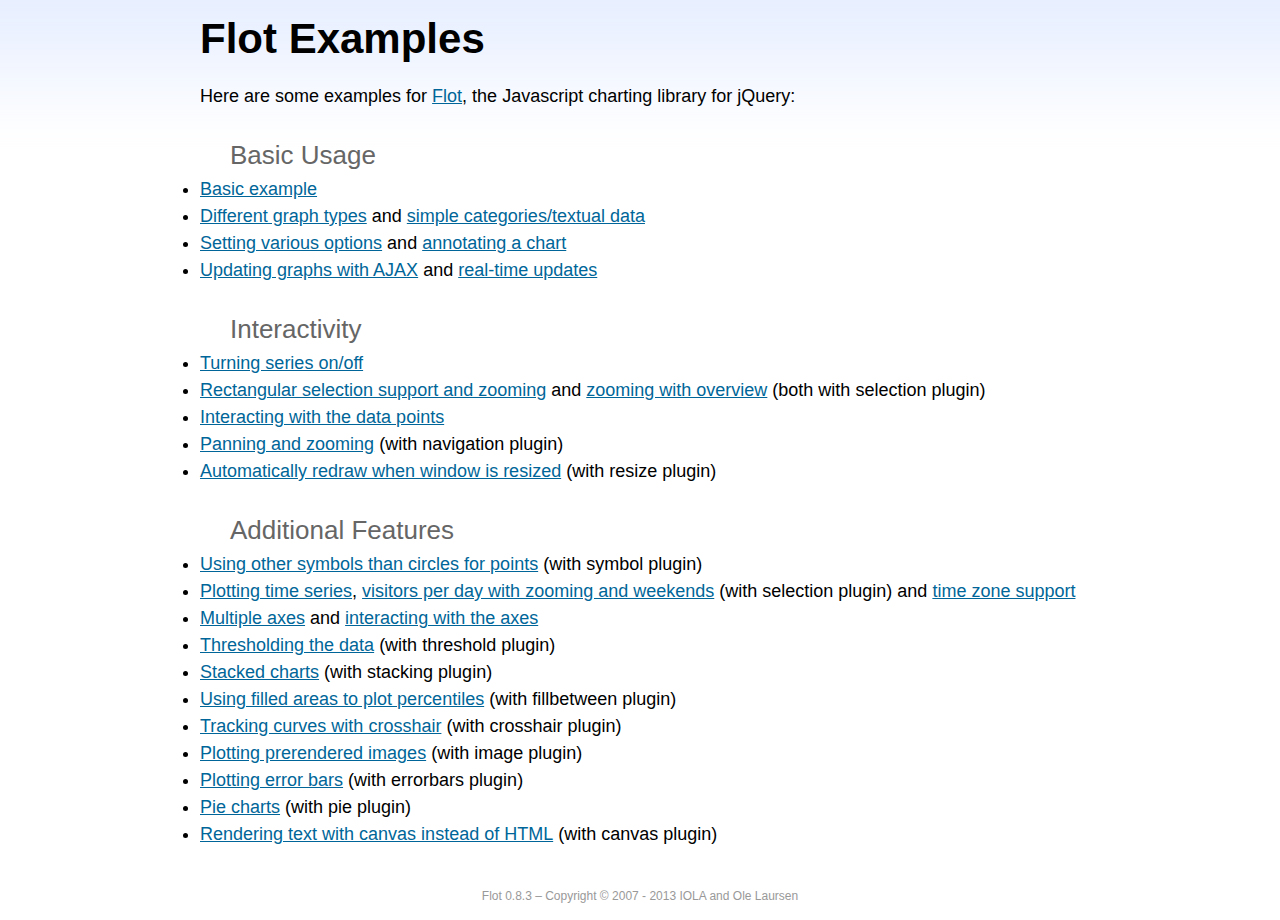
<file: bower_components/flot/examples/index.html>
<!DOCTYPE html PUBLIC "-//W3C//DTD HTML 4.01//EN" "http://www.w3.org/TR/html4/strict.dtd">
<html>
<head>
	<meta http-equiv="Content-Type" content="text/html; charset=utf-8">
	<title>Flot Examples</title>
	<link href="examples.css" rel="stylesheet" type="text/css">
	<style>

	h3 {
		margin-top: 30px;
		margin-bottom: 5px;
	}

	</style>
	<script language="javascript" type="text/javascript" src="../jquery.js"></script>
	<script language="javascript" type="text/javascript" src="../jquery.flot.js"></script>
	<script type="text/javascript">

	$(function() {

		// Add the Flot version string to the footer

		$("#footer").prepend("Flot " + $.plot.version + " &ndash; ");
	});

	</script>
</head>
<body>

	<div id="header">
		<h2>Flot Examples</h2>
	</div>

	<div id="content">

		<p>Here are some examples for <a href="http://www.flotcharts.org">Flot</a>, the Javascript charting library for jQuery:</p>

		<h3>Basic Usage</h3>

		<ul>
			<li><a href="basic-usage/index.html">Basic example</a></li>
			<li><a href="series-types/index.html">Different graph types</a> and <a href="categories/index.html">simple categories/textual data</a></li>
			<li><a href="basic-options/index.html">Setting various options</a> and <a href="annotating/index.html">annotating a chart</a></li>
			<li><a href="ajax/index.html">Updating graphs with AJAX</a> and <a href="realtime/index.html">real-time updates</a></li>
		</ul>

		<h3>Interactivity</h3>

		<ul>
			<li><a href="series-toggle/index.html">Turning series on/off</a></li>
			<li><a href="selection/index.html">Rectangular selection support and zooming</a> and <a href="zooming/index.html">zooming with overview</a> (both with selection plugin)</li>
			<li><a href="interacting/index.html">Interacting with the data points</a></li>
			<li><a href="navigate/index.html">Panning and zooming</a> (with navigation plugin)</li>
			<li><a href="resize/index.html">Automatically redraw when window is resized</a> (with resize plugin)</li>
		</ul>

		<h3>Additional Features</h3>

		<ul>
			<li><a href="symbols/index.html">Using other symbols than circles for points</a> (with symbol plugin)</li>
			<li><a href="axes-time/index.html">Plotting time series</a>, <a href="visitors/index.html">visitors per day with zooming and weekends</a> (with selection plugin) and <a href="axes-time-zones/index.html">time zone support</a></li>
			<li><a href="axes-multiple/index.html">Multiple axes</a> and <a href="axes-interacting/index.html">interacting with the axes</a></li>
			<li><a href="threshold/index.html">Thresholding the data</a> (with threshold plugin)</li>
			<li><a href="stacking/index.html">Stacked charts</a> (with stacking plugin)</li>
			<li><a href="percentiles/index.html">Using filled areas to plot percentiles</a> (with fillbetween plugin)</li>
			<li><a href="tracking/index.html">Tracking curves with crosshair</a> (with crosshair plugin)</li>
			<li><a href="image/index.html">Plotting prerendered images</a> (with image plugin)</li>
			<li><a href="series-errorbars/index.html">Plotting error bars</a> (with errorbars plugin)</li>
			<li><a href="series-pie/index.html">Pie charts</a> (with pie plugin)</li>
			<li><a href="canvas/index.html">Rendering text with canvas instead of HTML</a> (with canvas plugin)</li>
		</ul>

	</div>

	<div id="footer">
		Copyright &copy; 2007 - 2013 IOLA and Ole Laursen
	</div>

</body>
</html>
</file>
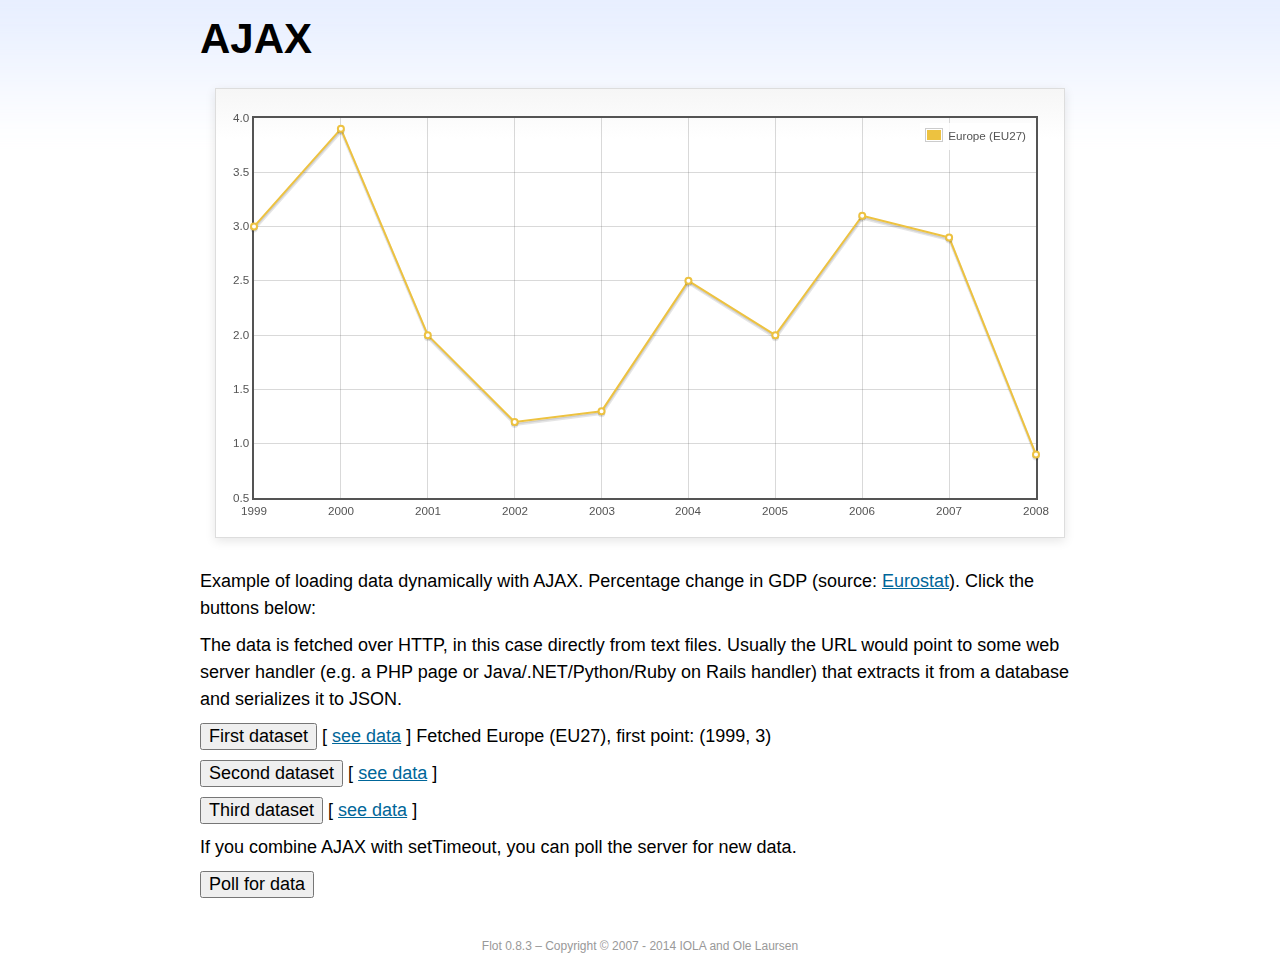
<file: bower_components/flot/examples/ajax/index.html>
<!DOCTYPE html PUBLIC "-//W3C//DTD HTML 4.01//EN" "http://www.w3.org/TR/html4/strict.dtd">
<html>
<head>
	<meta http-equiv="Content-Type" content="text/html; charset=utf-8">
	<title>Flot Examples: AJAX</title>
	<link href="../examples.css" rel="stylesheet" type="text/css">
	<!--[if lte IE 8]><script language="javascript" type="text/javascript" src="../../excanvas.min.js"></script><![endif]-->
	<script language="javascript" type="text/javascript" src="../../jquery.js"></script>
	<script language="javascript" type="text/javascript" src="../../jquery.flot.js"></script>
	<script type="text/javascript">

	$(function() {

		var options = {
			lines: {
				show: true
			},
			points: {
				show: true
			},
			xaxis: {
				tickDecimals: 0,
				tickSize: 1
			}
		};

		var data = [];

		$.plot("#placeholder", data, options);

		// Fetch one series, adding to what we already have

		var alreadyFetched = {};

		$("button.fetchSeries").click(function () {

			var button = $(this);

			// Find the URL in the link right next to us, then fetch the data

			var dataurl = button.siblings("a").attr("href");

			function onDataReceived(series) {

				// Extract the first coordinate pair; jQuery has parsed it, so
				// the data is now just an ordinary JavaScript object

				var firstcoordinate = "(" + series.data[0][0] + ", " + series.data[0][1] + ")";
				button.siblings("span").text("Fetched " + series.label + ", first point: " + firstcoordinate);

				// Push the new data onto our existing data array

				if (!alreadyFetched[series.label]) {
					alreadyFetched[series.label] = true;
					data.push(series);
				}

				$.plot("#placeholder", data, options);
			}

			$.ajax({
				url: dataurl,
				type: "GET",
				dataType: "json",
				success: onDataReceived
			});
		});

		// Initiate a recurring data update

		$("button.dataUpdate").click(function () {

			data = [];
			alreadyFetched = {};

			$.plot("#placeholder", data, options);

			var iteration = 0;

			function fetchData() {

				++iteration;

				function onDataReceived(series) {

					// Load all the data in one pass; if we only got partial
					// data we could merge it with what we already have.

					data = [ series ];
					$.plot("#placeholder", data, options);
				}

				// Normally we call the same URL - a script connected to a
				// database - but in this case we only have static example
				// files, so we need to modify the URL.

				$.ajax({
					url: "data-eu-gdp-growth-" + iteration + ".json",
					type: "GET",
					dataType: "json",
					success: onDataReceived
				});

				if (iteration < 5) {
					setTimeout(fetchData, 1000);
				} else {
					data = [];
					alreadyFetched = {};
				}
			}

			setTimeout(fetchData, 1000);
		});

		// Load the first series by default, so we don't have an empty plot

		$("button.fetchSeries:first").click();

		// Add the Flot version string to the footer

		$("#footer").prepend("Flot " + $.plot.version + " &ndash; ");
	});

	</script>
</head>
<body>

	<div id="header">
		<h2>AJAX</h2>
	</div>

	<div id="content">

		<div class="demo-container">
			<div id="placeholder" class="demo-placeholder"></div>
		</div>

		<p>Example of loading data dynamically with AJAX. Percentage change in GDP (source: <a href="http://epp.eurostat.ec.europa.eu/tgm/table.do?tab=table&init=1&plugin=1&language=en&pcode=tsieb020">Eurostat</a>). Click the buttons below:</p>

		<p>The data is fetched over HTTP, in this case directly from text files. Usually the URL would point to some web server handler (e.g. a PHP page or Java/.NET/Python/Ruby on Rails handler) that extracts it from a database and serializes it to JSON.</p>

		<p>
			<button class="fetchSeries">First dataset</button>
			[ <a href="data-eu-gdp-growth.json">see data</a> ]
			<span></span>
		</p>

		<p>
			<button class="fetchSeries">Second dataset</button>
			[ <a href="data-japan-gdp-growth.json">see data</a> ]
			<span></span>
		</p>

		<p>
			<button class="fetchSeries">Third dataset</button>
			[ <a href="data-usa-gdp-growth.json">see data</a> ]
			<span></span>
		</p>

		<p>If you combine AJAX with setTimeout, you can poll the server for new data.</p>

		<p>
			<button class="dataUpdate">Poll for data</button>
		</p>

	</div>

	<div id="footer">
		Copyright &copy; 2007 - 2014 IOLA and Ole Laursen
	</div>

</body>
</html>
</file>
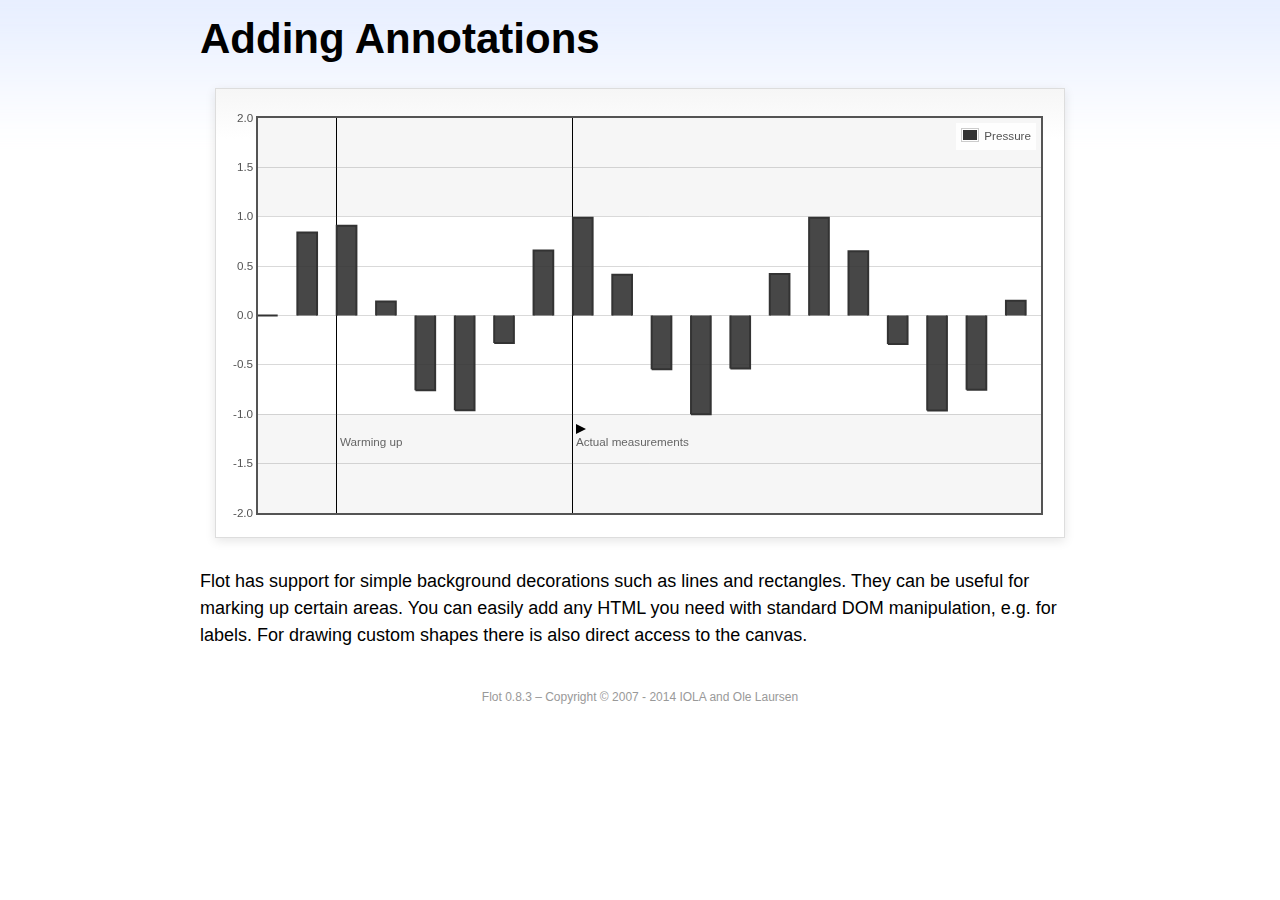
<file: bower_components/flot/examples/annotating/index.html>
<!DOCTYPE html PUBLIC "-//W3C//DTD HTML 4.01//EN" "http://www.w3.org/TR/html4/strict.dtd">
<html>
<head>
	<meta http-equiv="Content-Type" content="text/html; charset=utf-8">
	<title>Flot Examples: Adding Annotations</title>
	<link href="../examples.css" rel="stylesheet" type="text/css">
	<!--[if lte IE 8]><script language="javascript" type="text/javascript" src="../../excanvas.min.js"></script><![endif]-->
	<script language="javascript" type="text/javascript" src="../../jquery.js"></script>
	<script language="javascript" type="text/javascript" src="../../jquery.flot.js"></script>
	<script type="text/javascript">

	$(function() {

		var d1 = [];
		for (var i = 0; i < 20; ++i) {
			d1.push([i, Math.sin(i)]);
		}

		var data = [{ data: d1, label: "Pressure", color: "#333" }];

		var markings = [
			{ color: "#f6f6f6", yaxis: { from: 1 } },
			{ color: "#f6f6f6", yaxis: { to: -1 } },
			{ color: "#000", lineWidth: 1, xaxis: { from: 2, to: 2 } },
			{ color: "#000", lineWidth: 1, xaxis: { from: 8, to: 8 } }
		];

		var placeholder = $("#placeholder");

		var plot = $.plot(placeholder, data, {
			bars: { show: true, barWidth: 0.5, fill: 0.9 },
			xaxis: { ticks: [], autoscaleMargin: 0.02 },
			yaxis: { min: -2, max: 2 },
			grid: { markings: markings }
		});

		var o = plot.pointOffset({ x: 2, y: -1.2});

		// Append it to the placeholder that Flot already uses for positioning

		placeholder.append("<div style='position:absolute;left:" + (o.left + 4) + "px;top:" + o.top + "px;color:#666;font-size:smaller'>Warming up</div>");

		o = plot.pointOffset({ x: 8, y: -1.2});
		placeholder.append("<div style='position:absolute;left:" + (o.left + 4) + "px;top:" + o.top + "px;color:#666;font-size:smaller'>Actual measurements</div>");

		// Draw a little arrow on top of the last label to demonstrate canvas
		// drawing

		var ctx = plot.getCanvas().getContext("2d");
		ctx.beginPath();
		o.left += 4;
		ctx.moveTo(o.left, o.top);
		ctx.lineTo(o.left, o.top - 10);
		ctx.lineTo(o.left + 10, o.top - 5);
		ctx.lineTo(o.left, o.top);
		ctx.fillStyle = "#000";
		ctx.fill();

		// Add the Flot version string to the footer

		$("#footer").prepend("Flot " + $.plot.version + " &ndash; ");
	});

	</script>
</head>
<body>

	<div id="header">
		<h2>Adding Annotations</h2>
	</div>

	<div id="content">

		<div class="demo-container">
			<div id="placeholder" class="demo-placeholder"></div>
		</div>

		<p>Flot has support for simple background decorations such as lines and rectangles. They can be useful for marking up certain areas. You can easily add any HTML you need with standard DOM manipulation, e.g. for labels. For drawing custom shapes there is also direct access to the canvas.</p>

	</div>

	<div id="footer">
		Copyright &copy; 2007 - 2014 IOLA and Ole Laursen
	</div>

</body>
</html>
</file>
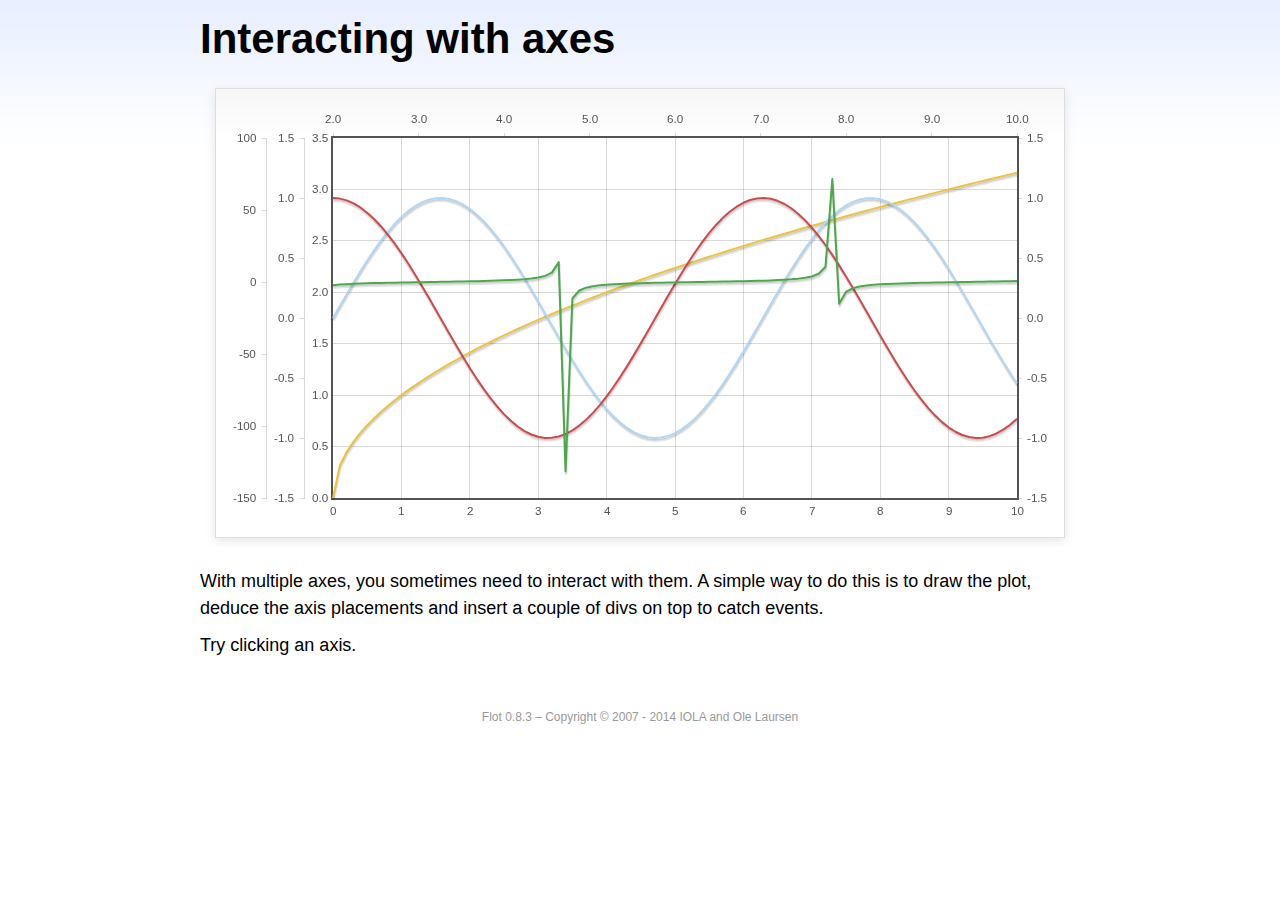
<file: bower_components/flot/examples/axes-interacting/index.html>
<!DOCTYPE html PUBLIC "-//W3C//DTD HTML 4.01//EN" "http://www.w3.org/TR/html4/strict.dtd">
<html>
<head>
	<meta http-equiv="Content-Type" content="text/html; charset=utf-8">
	<title>Flot Examples: Interacting with axes</title>
	<link href="../examples.css" rel="stylesheet" type="text/css">
	<!--[if lte IE 8]><script language="javascript" type="text/javascript" src="../../excanvas.min.js"></script><![endif]-->
	<script language="javascript" type="text/javascript" src="../../jquery.js"></script>
	<script language="javascript" type="text/javascript" src="../../jquery.flot.js"></script>
	<script type="text/javascript">

	$(function() {

		function generate(start, end, fn) {
			var res = [];
			for (var i = 0; i <= 100; ++i) {
				var x = start + i / 100 * (end - start);
				res.push([x, fn(x)]);
			}
			return res;
		}

		var data = [
			{ data: generate(0, 10, function (x) { return Math.sqrt(x);}), xaxis: 1, yaxis:1 },
			{ data: generate(0, 10, function (x) { return Math.sin(x);}), xaxis: 1, yaxis:2 },
			{ data: generate(0, 10, function (x) { return Math.cos(x);}), xaxis: 1, yaxis:3 },
			{ data: generate(2, 10, function (x) { return Math.tan(x);}), xaxis: 2, yaxis: 4 }
		];

		var plot = $.plot("#placeholder", data, {
			xaxes: [
				{ position: 'bottom' },
				{ position: 'top'}
			],
			yaxes: [
				{ position: 'left' },
				{ position: 'left' },
				{ position: 'right' },
				{ position: 'left' }
			]
		});

		// Create a div for each axis

		$.each(plot.getAxes(), function (i, axis) {
			if (!axis.show)
				return;

			var box = axis.box;

			$("<div class='axisTarget' style='position:absolute; left:" + box.left + "px; top:" + box.top + "px; width:" + box.width +  "px; height:" + box.height + "px'></div>")
				.data("axis.direction", axis.direction)
				.data("axis.n", axis.n)
				.css({ backgroundColor: "#f00", opacity: 0, cursor: "pointer" })
				.appendTo(plot.getPlaceholder())
				.hover(
					function () { $(this).css({ opacity: 0.10 }) },
					function () { $(this).css({ opacity: 0 }) }
				)
				.click(function () {
					$("#click").text("You clicked the " + axis.direction + axis.n + "axis!")
				});
		});

		// Add the Flot version string to the footer

		$("#footer").prepend("Flot " + $.plot.version + " &ndash; ");
	});

	</script>
</head>
<body>

	<div id="header">
		<h2>Interacting with axes</h2>
	</div>

	<div id="content">

		<div class="demo-container">
			<div id="placeholder" class="demo-placeholder"></div>
		</div>

		<p>With multiple axes, you sometimes need to interact with them. A simple way to do this is to draw the plot, deduce the axis placements and insert a couple of divs on top to catch events.</p>

		<p>Try clicking an axis.</p>

		<p id="click"></p>

	</div>

	<div id="footer">
		Copyright &copy; 2007 - 2014 IOLA and Ole Laursen
	</div>

</body>
</html>
</file>
<file: bower_components/flot/examples/examples.css>
* {	padding: 0; margin: 0; vertical-align: top; }

body {
	background: url(background.png) repeat-x;
	font: 18px/1.5em "proxima-nova", Helvetica, Arial, sans-serif;
}

a {	color: #069; }
a:hover { color: #28b; }

h2 {
	margin-top: 15px;
	font: normal 32px "omnes-pro", Helvetica, Arial, sans-serif;
}

h3 {
	margin-left: 30px;
	font: normal 26px "omnes-pro", Helvetica, Arial, sans-serif;
	color: #666;
}

p {
	margin-top: 10px;
}

button {
	font-size: 18px;
	padding: 1px 7px;
}

input {
	font-size: 18px;
}

input[type=checkbox] {
	margin: 7px;
}

#header {
	position: relative;
	width: 900px;
	margin: auto;
}

#header h2 {
	margin-left: 10px;
	vertical-align: middle;
	font-size: 42px;
	font-weight: bold;
	text-decoration: none;
	color: #000;
}

#content {
	width: 880px;
	margin: 0 auto;
	padding: 10px;
}

#footer {
	margin-top: 25px;
	margin-bottom: 10px;
	text-align: center;
	font-size: 12px;
	color: #999;
}

.demo-container {
	box-sizing: border-box;
	width: 850px;
	height: 450px;
	padding: 20px 15px 15px 15px;
	margin: 15px auto 30px auto;
	border: 1px solid #ddd;
	background: #fff;
	background: linear-gradient(#f6f6f6 0, #fff 50px);
	background: -o-linear-gradient(#f6f6f6 0, #fff 50px);
	background: -ms-linear-gradient(#f6f6f6 0, #fff 50px);
	background: -moz-linear-gradient(#f6f6f6 0, #fff 50px);
	background: -webkit-linear-gradient(#f6f6f6 0, #fff 50px);
	box-shadow: 0 3px 10px rgba(0,0,0,0.15);
	-o-box-shadow: 0 3px 10px rgba(0,0,0,0.1);
	-ms-box-shadow: 0 3px 10px rgba(0,0,0,0.1);
	-moz-box-shadow: 0 3px 10px rgba(0,0,0,0.1);
	-webkit-box-shadow: 0 3px 10px rgba(0,0,0,0.1);
}

.demo-placeholder {
	width: 100%;
	height: 100%;
	font-size: 14px;
	line-height: 1.2em;
}

.legend table {
	border-spacing: 5px;
}
</file>
